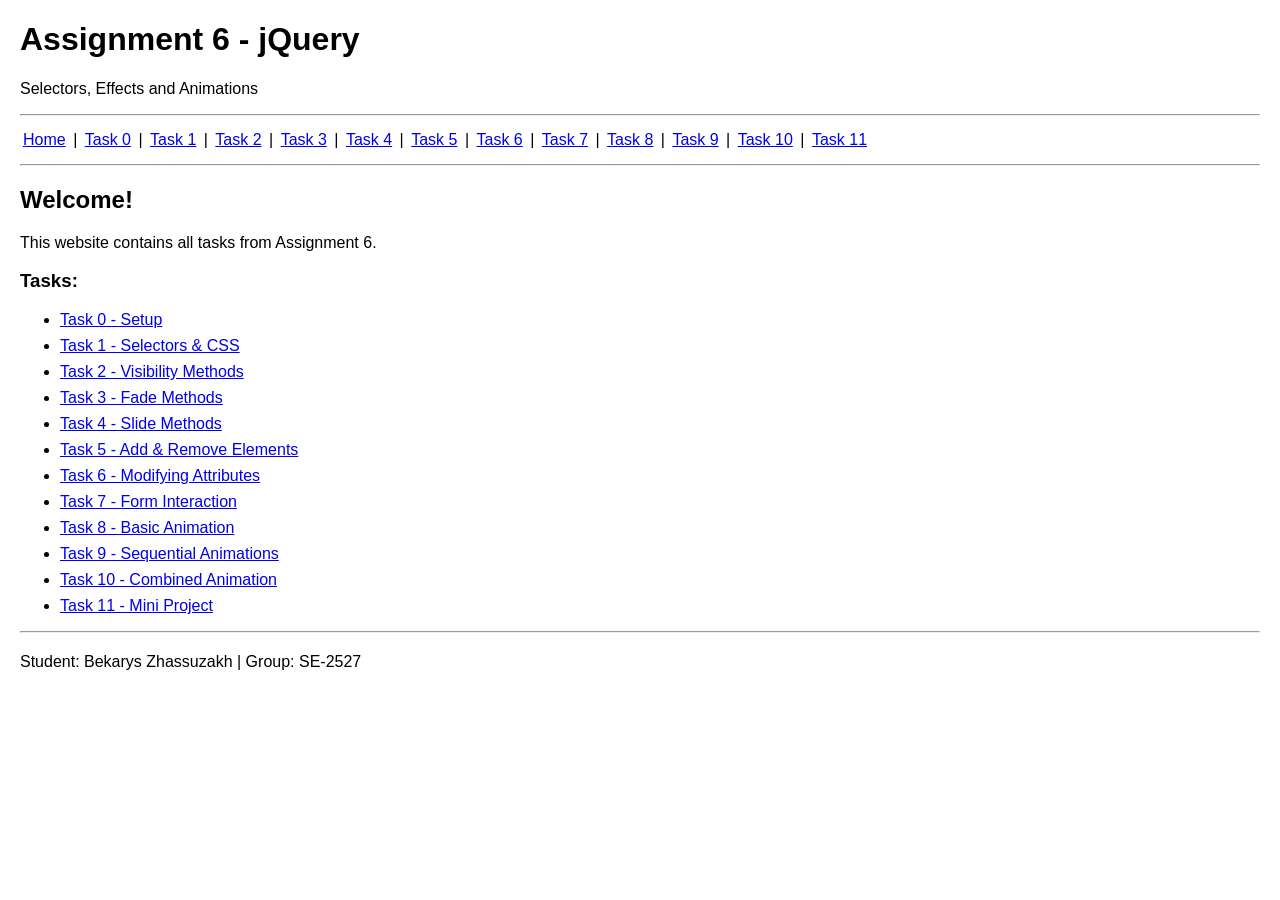
<file: index.html>
<!DOCTYPE html>
<html lang="en">
<head>
    <meta charset="UTF-8">
    <meta name="viewport" content="width=device-width, initial-scale=1.0">
    <title>Assignment 6 - jQuery</title>
    <link rel="stylesheet" href="style.css">
</head>
<body>

    <h1>Assignment 6 - jQuery</h1>
    <p>Selectors, Effects and Animations</p>

    <hr>

    <nav>
        <a href="index.html">Home</a> |
        <a href="task0.html">Task 0</a> |
        <a href="task1.html">Task 1</a> |
        <a href="task2.html">Task 2</a> |
        <a href="task3.html">Task 3</a> |
        <a href="task4.html">Task 4</a> |
        <a href="task5.html">Task 5</a> |
        <a href="task6.html">Task 6</a> |
        <a href="task7.html">Task 7</a> |
        <a href="task8.html">Task 8</a> |
        <a href="task9.html">Task 9</a> |
        <a href="task10.html">Task 10</a> |
        <a href="task11.html">Task 11</a>
    </nav>

    <hr>

    <h2>Welcome!</h2>
    <p>This website contains all tasks from Assignment 6.</p>

    <h3>Tasks:</h3>

    <ul>
        <li><a href="task0.html">Task 0 - Setup</a></li>
        <li><a href="task1.html">Task 1 - Selectors & CSS</a></li>
        <li><a href="task2.html">Task 2 - Visibility Methods</a></li>
        <li><a href="task3.html">Task 3 - Fade Methods</a></li>
        <li><a href="task4.html">Task 4 - Slide Methods</a></li>
        <li><a href="task5.html">Task 5 - Add & Remove Elements</a></li>
        <li><a href="task6.html">Task 6 - Modifying Attributes</a></li>
        <li><a href="task7.html">Task 7 - Form Interaction</a></li>
        <li><a href="task8.html">Task 8 - Basic Animation</a></li>
        <li><a href="task9.html">Task 9 - Sequential Animations</a></li>
        <li><a href="task10.html">Task 10 - Combined Animation</a></li>
        <li><a href="task11.html">Task 11 - Mini Project</a></li>
    </ul>

    <hr>

    <footer>
        <p>Student: Bekarys Zhassuzakh | Group: SE-2527</p>
    </footer>

</body>
</html>
</file>
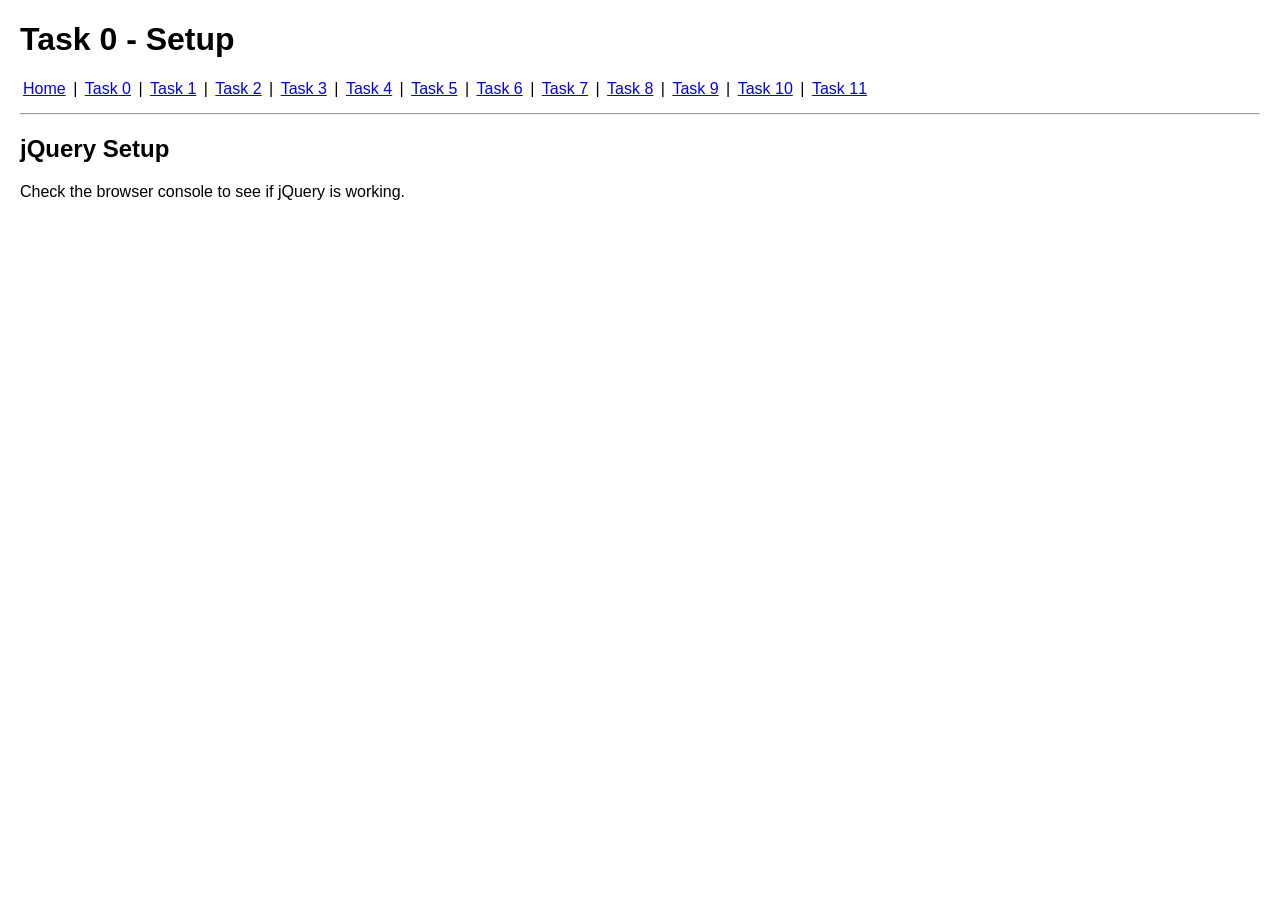
<file: task0.html>
<!DOCTYPE html>
<html lang="en">
<head>
    <meta charset="UTF-8">
    <title>Task 0 - Setup</title>
    <link rel="stylesheet" href="style.css">
</head>
<body>

    <h1>Task 0 - Setup</h1>

    <nav>
        <a href="index.html">Home</a> |
        <a href="task0.html">Task 0</a> |
        <a href="task1.html">Task 1</a> |
        <a href="task2.html">Task 2</a> |
        <a href="task3.html">Task 3</a> |
        <a href="task4.html">Task 4</a> |
        <a href="task5.html">Task 5</a> |
        <a href="task6.html">Task 6</a> |
        <a href="task7.html">Task 7</a> |
        <a href="task8.html">Task 8</a> |
        <a href="task9.html">Task 9</a> |
        <a href="task10.html">Task 10</a> |
        <a href="task11.html">Task 11</a>
    </nav>

    <hr>

    <h2>jQuery Setup</h2>
    <p>Check the browser console to see if jQuery is working.</p>

    <script src="https://code.jquery.com/jquery-3.7.1.min.js"></script>
    <script src="script.js"></script>

</body>
</html>
</file>
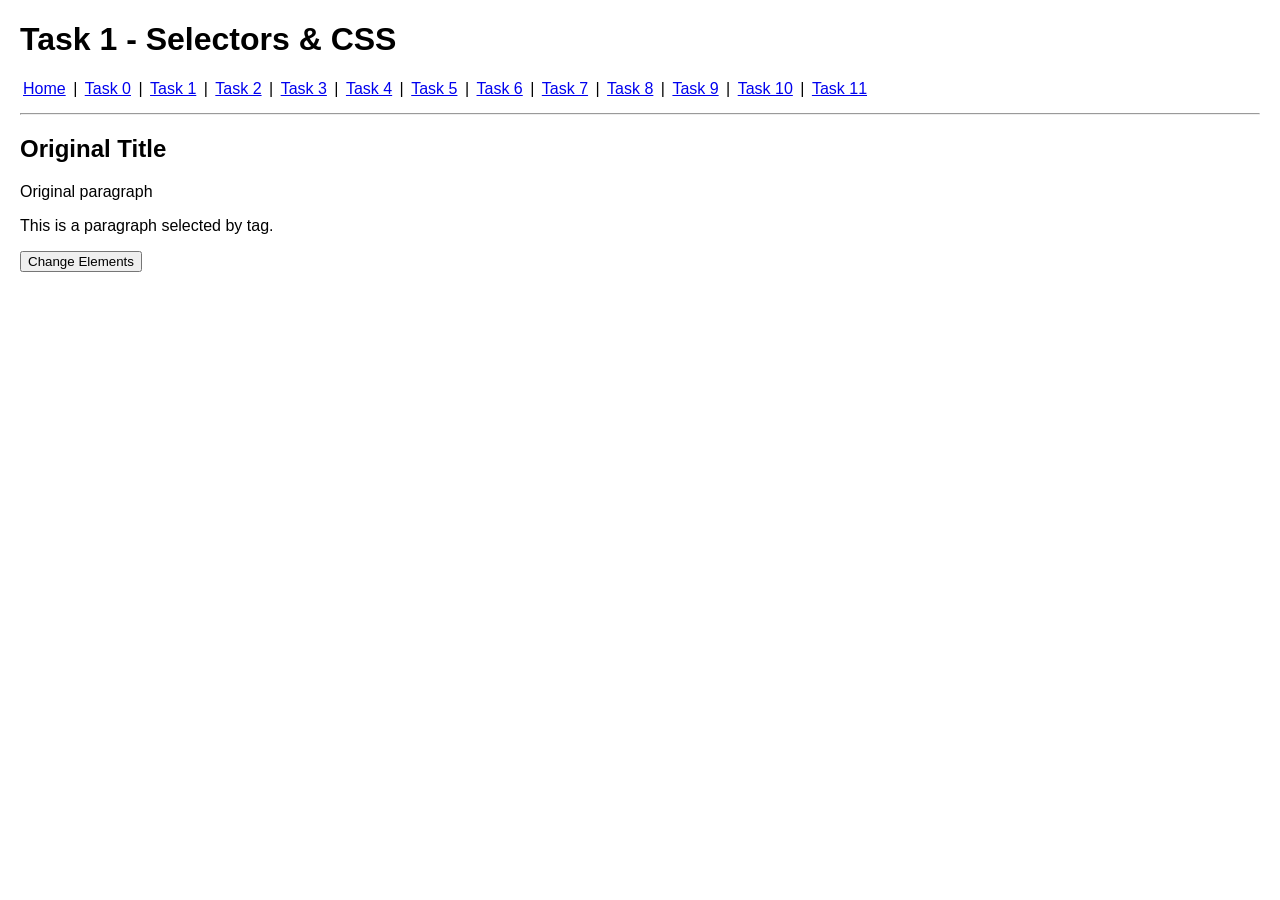
<file: task1.html>
<!DOCTYPE html>
<html lang="en">
<head>
    <meta charset="UTF-8">
    <title>Task 1 - Selectors & CSS</title>
    <link rel="stylesheet" href="style.css">
</head>
<body>

    <h1>Task 1 - Selectors & CSS</h1>

    <nav>
        <a href="index.html">Home</a> |
        <a href="task0.html">Task 0</a> |
        <a href="task1.html">Task 1</a> |
        <a href="task2.html">Task 2</a> |
        <a href="task3.html">Task 3</a> |
        <a href="task4.html">Task 4</a> |
        <a href="task5.html">Task 5</a> |
        <a href="task6.html">Task 6</a> |
        <a href="task7.html">Task 7</a> |
        <a href="task8.html">Task 8</a> |
        <a href="task9.html">Task 9</a> |
        <a href="task10.html">Task 10</a> |
        <a href="task11.html">Task 11</a>
    </nav>

    <hr>

    <h2 id="title">Original Title</h2>

    <p class="description">Original paragraph</p>

    <p>This is a paragraph selected by tag.</p>

    <button id="changeButton">Change Elements</button>

    <script src="https://code.jquery.com/jquery-3.7.1.min.js"></script>
    <script>
        $(document).ready(function() {

            $("#changeButton").click(function() {
                $("#title").text("Title Changed!");
                $(".description").html("<b>Paragraph Changed!</b>");
                $("p").css("color", "blue");
            });

        });
    </script>

</body>
</html>
</file>
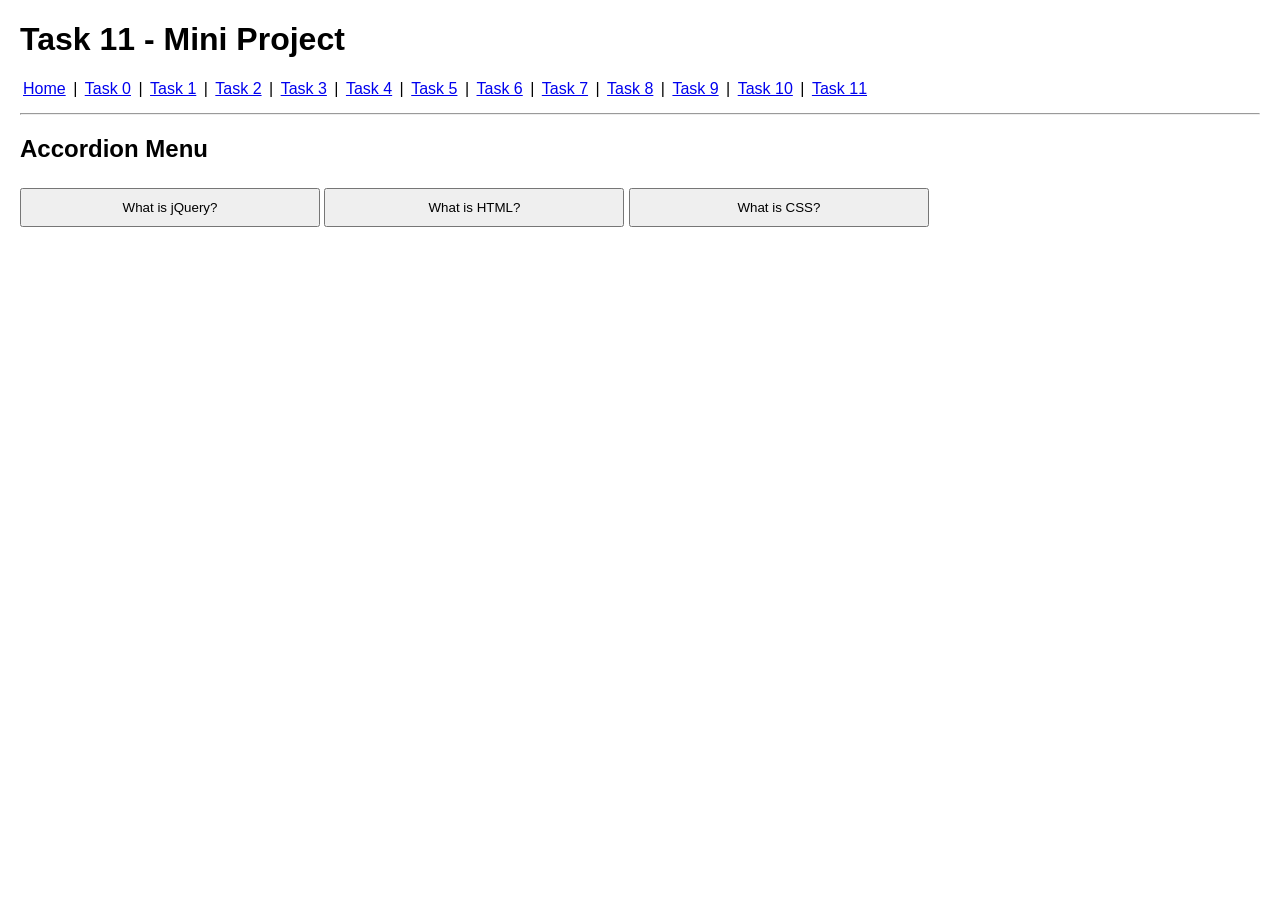
<file: task11.html>
<!DOCTYPE html>
<html lang="en">
<head>
    <meta charset="UTF-8">
    <title>Task 11 - Accordion Menu</title>
    <link rel="stylesheet" href="style.css">

    <style>
        .content {
            display: none;
            padding: 10px;
            border: 1px solid gray;
        }

        .accordion {
            width: 300px;
            padding: 10px;
            margin-top: 5px;
            cursor: pointer;
        }
    </style>
</head>
<body>

    <h1>Task 11 - Mini Project</h1>

    <nav>
        <a href="index.html">Home</a> |
        <a href="task0.html">Task 0</a> |
        <a href="task1.html">Task 1</a> |
        <a href="task2.html">Task 2</a> |
        <a href="task3.html">Task 3</a> |
        <a href="task4.html">Task 4</a> |
        <a href="task5.html">Task 5</a> |
        <a href="task6.html">Task 6</a> |
        <a href="task7.html">Task 7</a> |
        <a href="task8.html">Task 8</a> |
        <a href="task9.html">Task 9</a> |
        <a href="task10.html">Task 10</a> |
        <a href="task11.html">Task 11</a>
    </nav>

    <hr>

    <h2>Accordion Menu</h2>

    <button class="accordion">What is jQuery?</button>
    <div class="content">
        <p>jQuery is a JavaScript library.</p>
    </div>

    <button class="accordion">What is HTML?</button>
    <div class="content">
        <p>HTML is used to create web pages.</p>
    </div>

    <button class="accordion">What is CSS?</button>
    <div class="content">
        <p>CSS is used to style web pages.</p>
    </div>

    <script src="https://code.jquery.com/jquery-3.7.1.min.js"></script>

    <script>
        $(document).ready(function() {

            $(".accordion").click(function() {
                $(this).next(".content").slideToggle();
            });

        });
    </script>

</body>
</html>
</file>
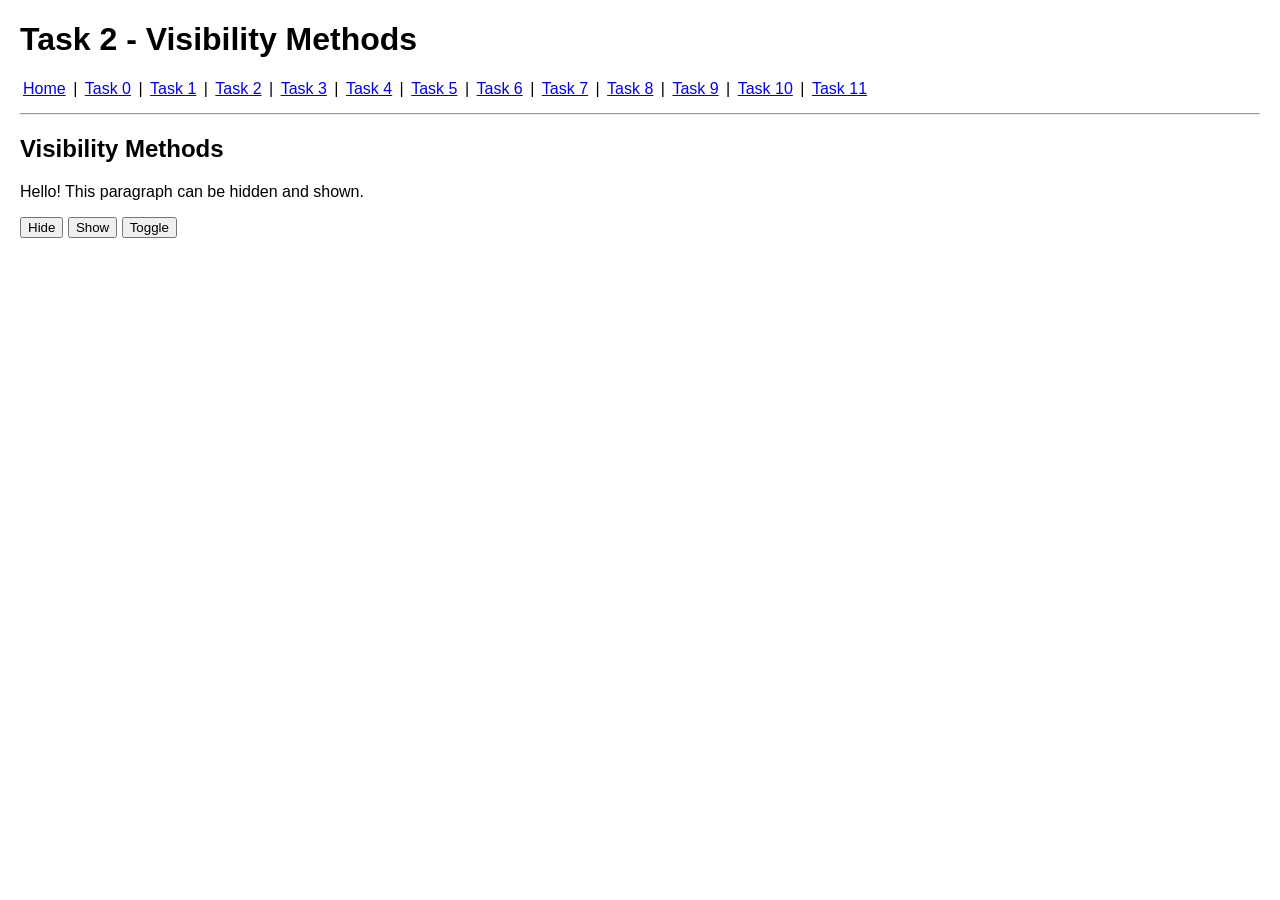
<file: task2.html>
<!DOCTYPE html>
<html lang="en">
<head>
    <meta charset="UTF-8">
    <title>Task 2 - Visibility Methods</title>
    <link rel="stylesheet" href="style.css">
</head>
<body>

    <h1>Task 2 - Visibility Methods</h1>

    <nav>
        <a href="index.html">Home</a> |
        <a href="task0.html">Task 0</a> |
        <a href="task1.html">Task 1</a> |
        <a href="task2.html">Task 2</a> |
        <a href="task3.html">Task 3</a> |
        <a href="task4.html">Task 4</a> |
        <a href="task5.html">Task 5</a> |
        <a href="task6.html">Task 6</a> |
        <a href="task7.html">Task 7</a> |
        <a href="task8.html">Task 8</a> |
        <a href="task9.html">Task 9</a> |
        <a href="task10.html">Task 10</a> |
        <a href="task11.html">Task 11</a>
    </nav>

    <hr>

    <h2>Visibility Methods</h2>

    <p id="myText">Hello! This paragraph can be hidden and shown.</p>

    <button id="hideBtn">Hide</button>
    <button id="showBtn">Show</button>
    <button id="toggleBtn">Toggle</button>

    <script src="https://code.jquery.com/jquery-3.7.1.min.js"></script>

    <script>
        $(document).ready(function() {

            $("#hideBtn").click(function() {
                $("#myText").hide();
            });

            $("#showBtn").click(function() {
                $("#myText").show();
            });

            $("#toggleBtn").click(function() {
                $("#myText").toggle();
            });

        });
    </script>

</body>
</html>
</file>
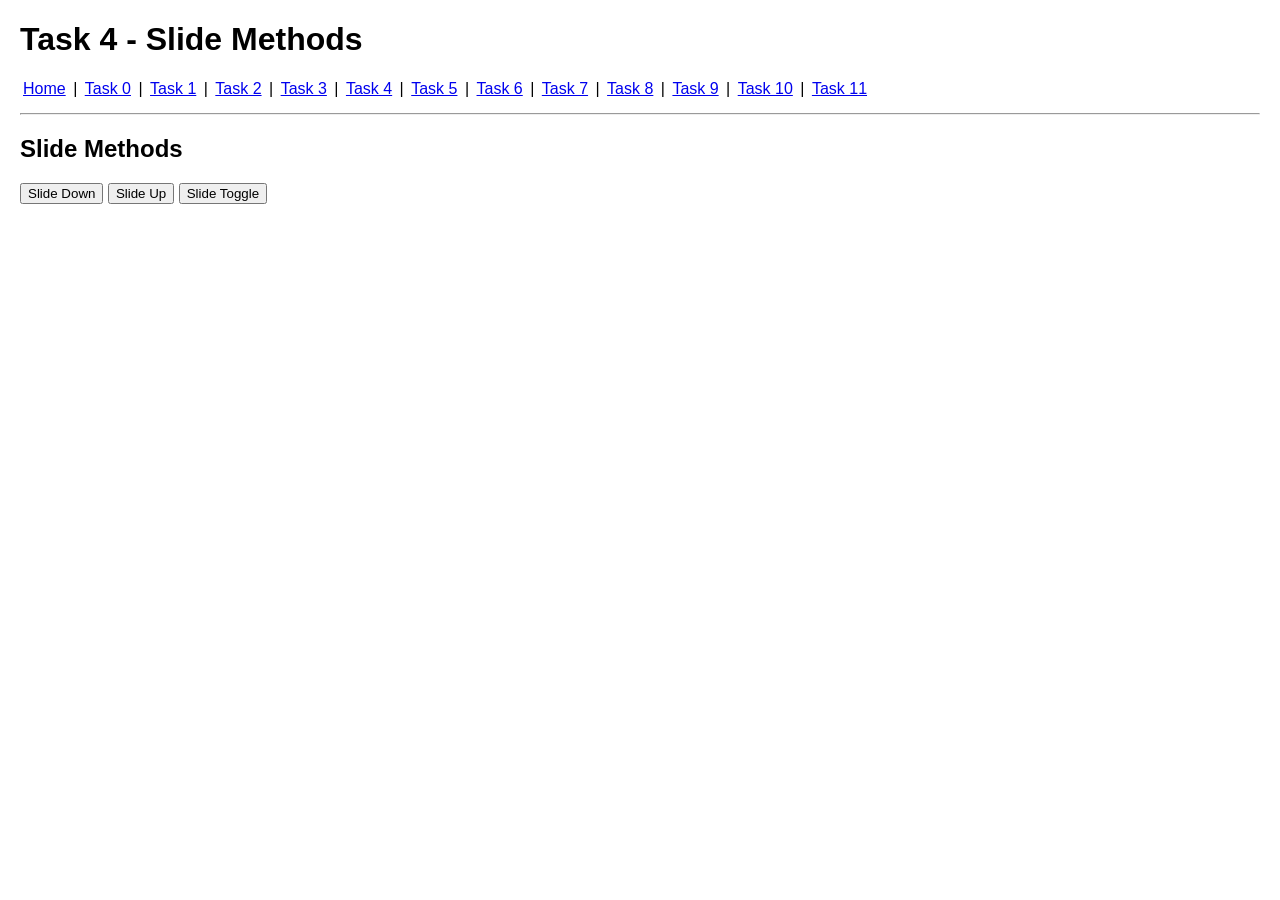
<file: task4.html>
<!DOCTYPE html>
<html lang="en">
<head>
    <meta charset="UTF-8">
    <title>Task 4 - Slide Methods</title>
    <link rel="stylesheet" href="style.css">
</head>
<body>

    <h1>Task 4 - Slide Methods</h1>

    <nav>
        <a href="index.html">Home</a> |
        <a href="task0.html">Task 0</a> |
        <a href="task1.html">Task 1</a> |
        <a href="task2.html">Task 2</a> |
        <a href="task3.html">Task 3</a> |
        <a href="task4.html">Task 4</a> |
        <a href="task5.html">Task 5</a> |
        <a href="task6.html">Task 6</a> |
        <a href="task7.html">Task 7</a> |
        <a href="task8.html">Task 8</a> |
        <a href="task9.html">Task 9</a> |
        <a href="task10.html">Task 10</a> |
        <a href="task11.html">Task 11</a>
    </nav>

    <hr>

    <h2>Slide Methods</h2>

    <button id="slideDownBtn">Slide Down</button>
    <button id="slideUpBtn">Slide Up</button>
    <button id="slideToggleBtn">Slide Toggle</button>

    <div id="panel" style="display: none; background-color: lightgray; padding: 20px; margin-top: 10px;">
        <p>Hello! This is a collapsible panel.</p>
    </div>

    <script src="https://code.jquery.com/jquery-3.7.1.min.js"></script>

    <script>
        $(document).ready(function() {

            $("#slideDownBtn").click(function() {
                $("#panel").slideDown();
            });

            $("#slideUpBtn").click(function() {
                $("#panel").slideUp();
            });

            $("#slideToggleBtn").click(function() {
                $("#panel").slideToggle();
            });

        });
    </script>

</body>
</html>
</file>
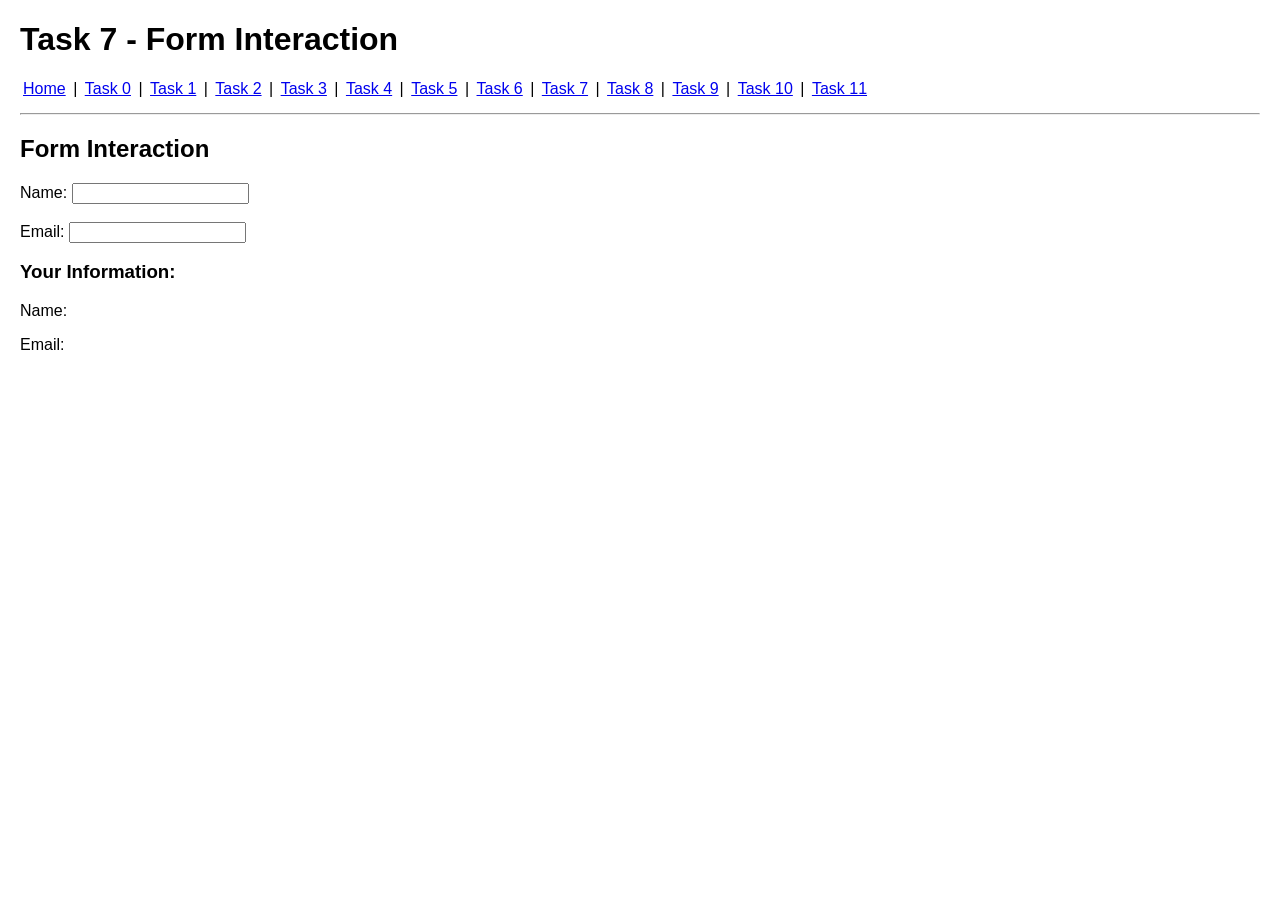
<file: task7.html>
<!DOCTYPE html>
<html lang="en">
<head>
    <meta charset="UTF-8">
    <title>Task 7 - Form Interaction</title>
    <link rel="stylesheet" href="style.css">
</head>
<body>

    <h1>Task 7 - Form Interaction</h1>

    <nav>
        <a href="index.html">Home</a> |
        <a href="task0.html">Task 0</a> |
        <a href="task1.html">Task 1</a> |
        <a href="task2.html">Task 2</a> |
        <a href="task3.html">Task 3</a> |
        <a href="task4.html">Task 4</a> |
        <a href="task5.html">Task 5</a> |
        <a href="task6.html">Task 6</a> |
        <a href="task7.html">Task 7</a> |
        <a href="task8.html">Task 8</a> |
        <a href="task9.html">Task 9</a> |
        <a href="task10.html">Task 10</a> |
        <a href="task11.html">Task 11</a>
    </nav>

    <hr>

    <h2>Form Interaction</h2>

    <form>
        <label for="name">Name:</label>
        <input type="text" id="name">
        <br><br>

        <label for="email">Email:</label>
        <input type="email" id="email">
    </form>

    <h3>Your Information:</h3>

    <p id="outputName">Name: </p>
    <p id="outputEmail">Email: </p>

    <script src="https://code.jquery.com/jquery-3.7.1.min.js"></script>

    <script>
        $(document).ready(function() {

            $("input").on("input", function() {
                $("#outputName").text("Name: " + $("#name").val());
                $("#outputEmail").text("Email: " + $("#email").val());
            });

        });
    </script>

</body>
</html>
</file>
<file: style.css>
body {
    font-family: Arial, sans-serif;
    margin: 20px;
}

nav {
    margin: 15px 0;
}

nav a {
    margin: 3px;
}

li {
    margin: 8px 0;
}

footer {
    margin-top: 20px;
}
</file>
